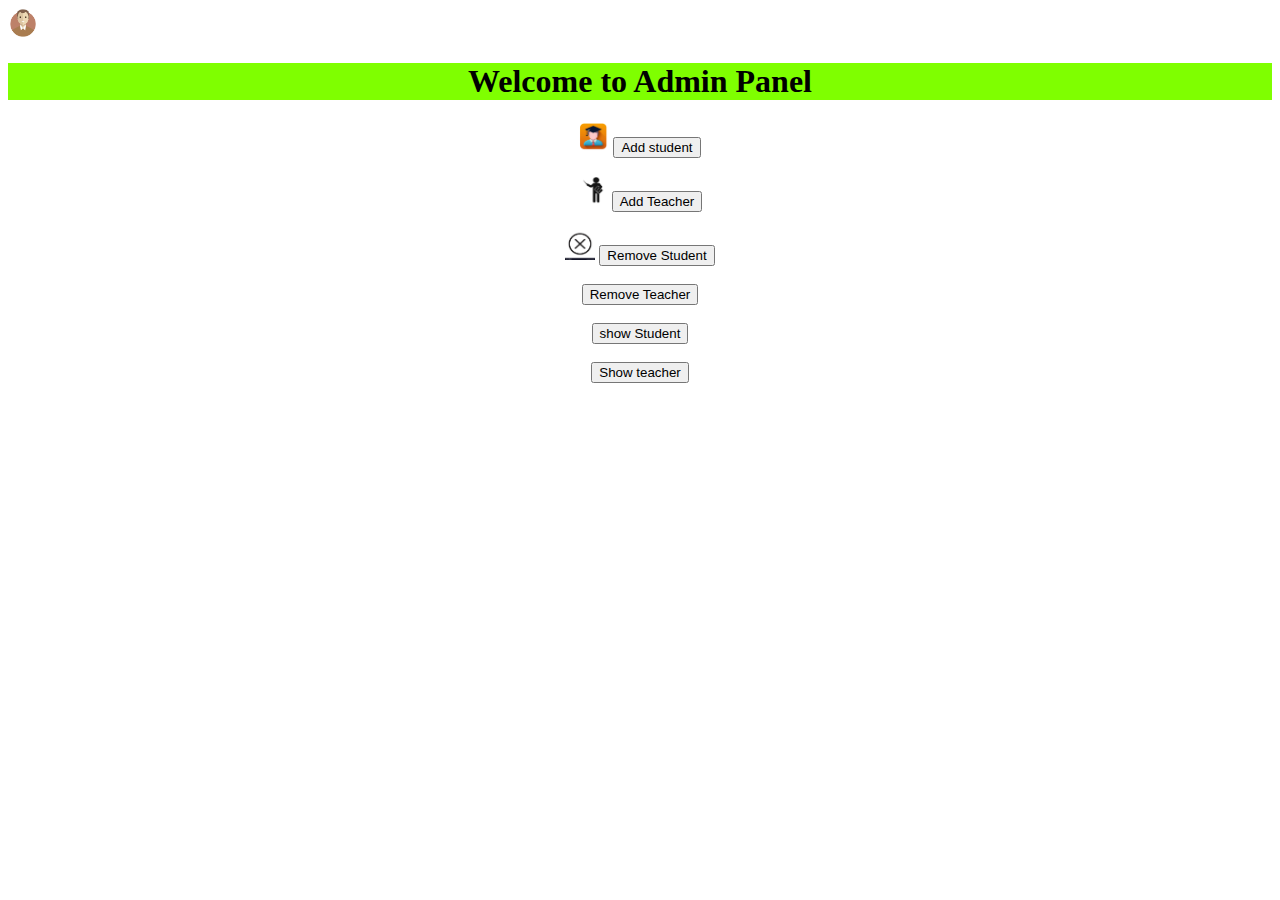
<file: admin.html>
<!DOCTYPE html>
<html>
    <head>
        <title>Admin Panel</title>
        <link href="https://cdn.jsdelivr.net/npm/bootstrap@5.1.1/dist/css/bootstrap.min.css" rel="stylesheet" integrity="sha384-F3w7mX95PdgyTmZZMECAngseQB83DfGTowi0iMjiWaeVhAn4FJkqJByhZMI3AhiU" crossorigin="anonymous">
    </head>
    <body>
        <img src="./Images/admin.png"height="30px" width="30px"  height alt="">
        <center>
            <h1 style="background-color: chartreuse;">Welcome to Admin Panel</h1>
        </center>
        <center>
            <div>
                <img src="./Images/student.png" height="30px" width="30px" alt="">
                <a href="./add-student.html"><button type="button" class="btn btn-primary">Add student</button></a> <br> <br>
                <img src="./Images/teacher.png" height="30px" width="30px" alt="">
                <a href="./add-teacher.html"><button type="button" class="btn btn-secondary">Add Teacher</button></a> <br> <br>
                <img src="./Images/cross.png" height="30px" width="30px" alt="">
                <a href="./remove-student.html"><button type="button" class="btn btn-success">Remove Student</button></a> <br> <br>
                <a href="./remove-teacher.html"><button type="button" class="btn btn-danger">Remove Teacher</button></a> <br> <br>
                <button type="button" class="btn btn-warning">show Student</button> <br> <br>
                <button type="button" class="btn btn-info">Show teacher</button> <br> <br>
            </div>
        </center>
        <script src="https://cdn.jsdelivr.net/npm/@popperjs/core@2.9.3/dist/umd/popper.min.js" integrity="sha384-W8fXfP3gkOKtndU4JGtKDvXbO53Wy8SZCQHczT5FMiiqmQfUpWbYdTil/SxwZgAN" crossorigin="anonymous"></script>
    <script src="https://cdn.jsdelivr.net/npm/bootstrap@5.1.1/dist/js/bootstrap.min.js" integrity="sha384-skAcpIdS7UcVUC05LJ9Dxay8AXcDYfBJqt1CJ85S/CFujBsIzCIv+l9liuYLaMQ/" crossorigin="anonymous"></script>
    </body>
</html>
</file>
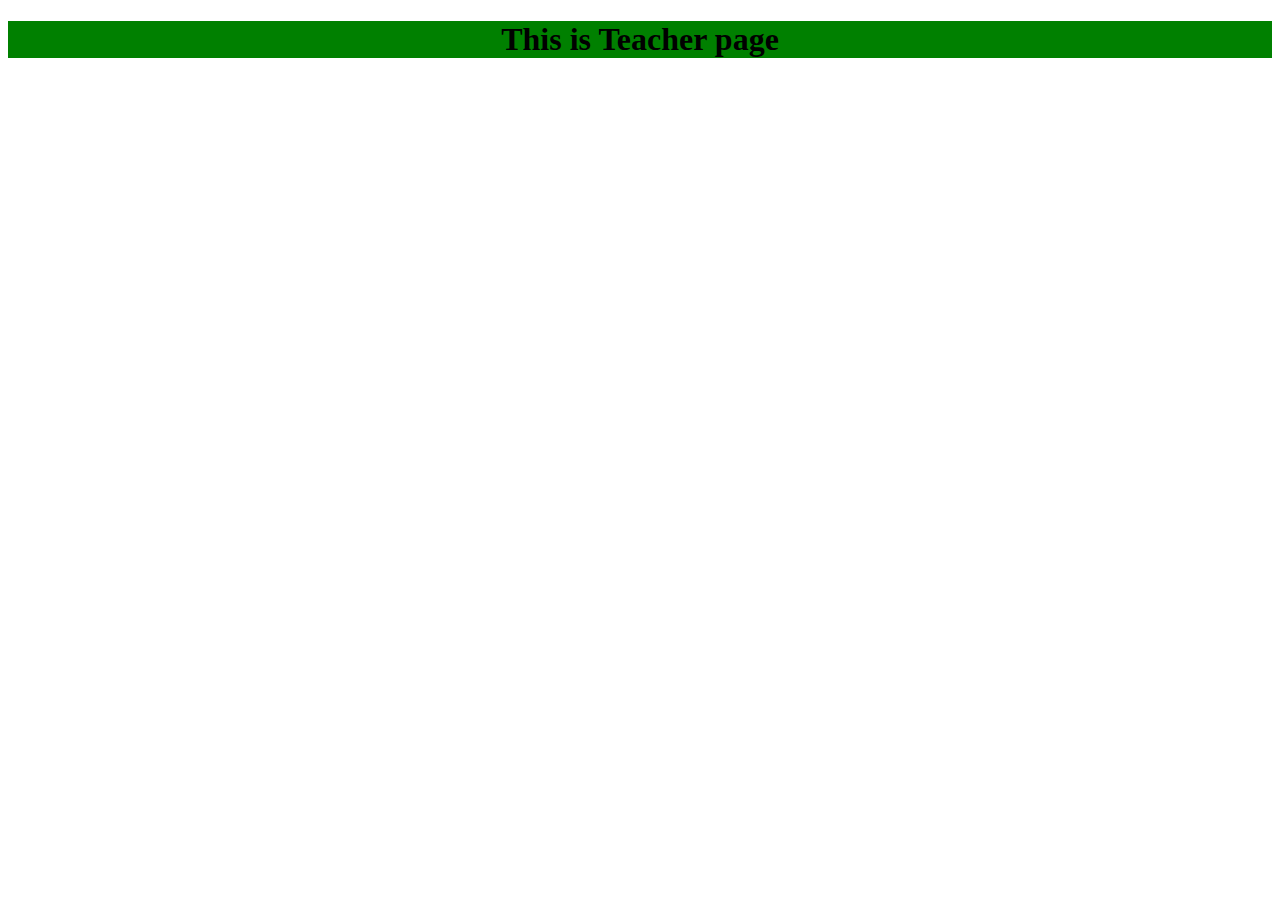
<file: Teacher.html>
<!DOCTYPE html>
<html lang="en">
<head>
    <meta charset="UTF-8">
    <meta http-equiv="X-UA-Compatible" content="IE=edge">
    <meta name="viewport" content="width=device-width, initial-scale=1.0">
    <title>Add Teacher</title>
</head>
<body>
    <center><h1 style="background-color: green;">This is Teacher page</h1></center>
</body>
</html>
</file>
